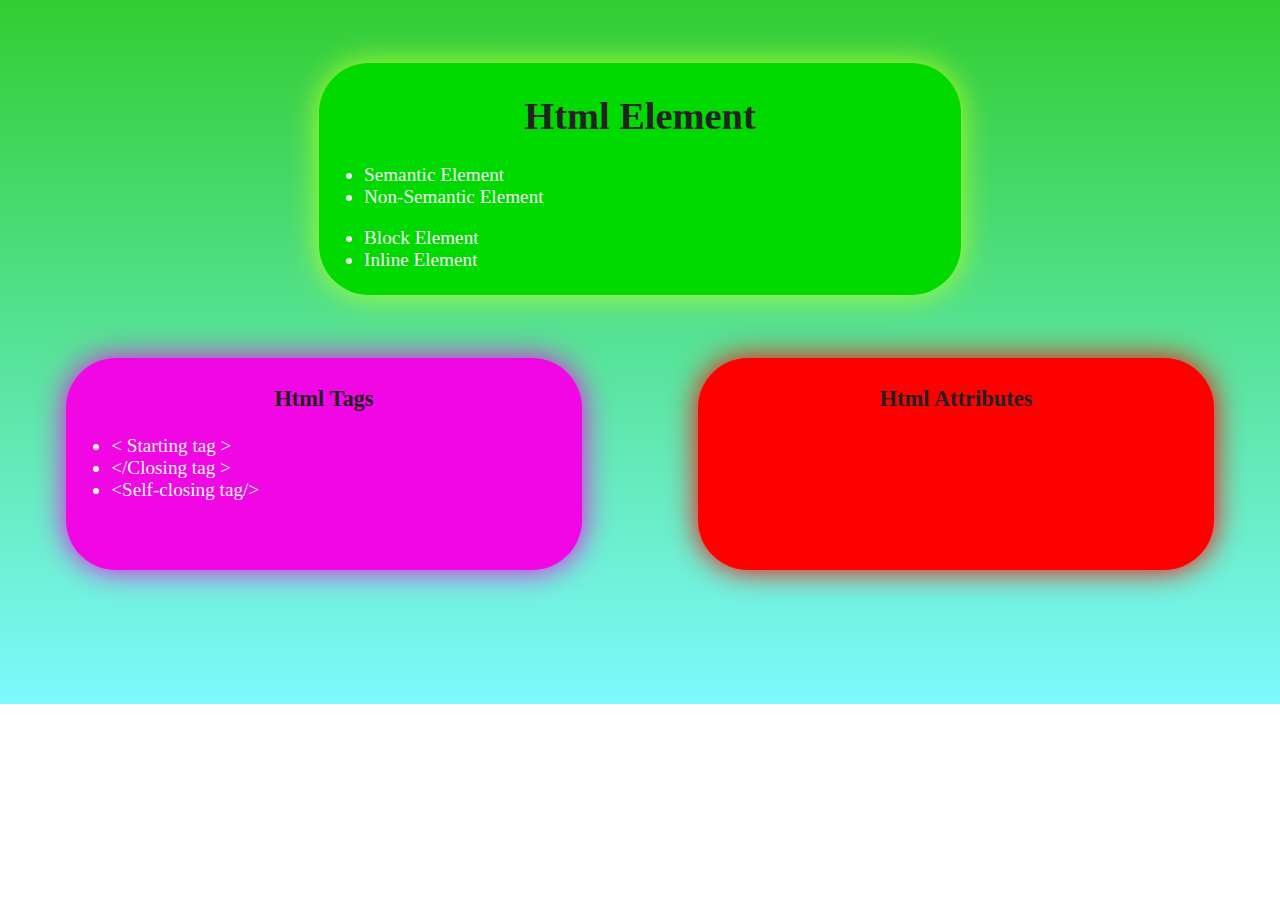
<file: index.html>
<!DOCTYPE html>
<html lang="en">

<head>
  <meta charset="UTF-8" />
  <meta http-equiv="X-UA-Compatible" content="IE=edge" />
  <meta name="viewport" content="width=device-width, initial-scale=1.0" />
  <title>Document</title>
  <link rel="stylesheet" href="./app.css" />
</head>
<div>
  <div id="main">
    <div id="box-one">
      <h1>Html Element</h1>

      <div class="type">
        <ul>
          <li>Semantic Element</li>
          <li>Non-Semantic Element</li>
        </ul>
      </div>
      <div class="type">
        <ul>
          <li>Block Element</li>
          <li>Inline Element</li>
        </ul>
      </div>
    </div>

      <div class="boxes-container">
        <div id="pink">
          <h3>Html Tags</h3>
          <p>
          <ul>
            <li>&lt; Starting tag &gt;</li>
            <li>&lt;/Closing tag &gt;</li>
            <li>&lt;Self-closing tag/&gt;</li>
          </ul>
          &nbsp; &nbsp;
          </p>
        </div>
        <div id="red">
          <h3>Html Attributes</h3>
        </div>
      </div>
    </div>
  </div>
</body>

</html>
</file>
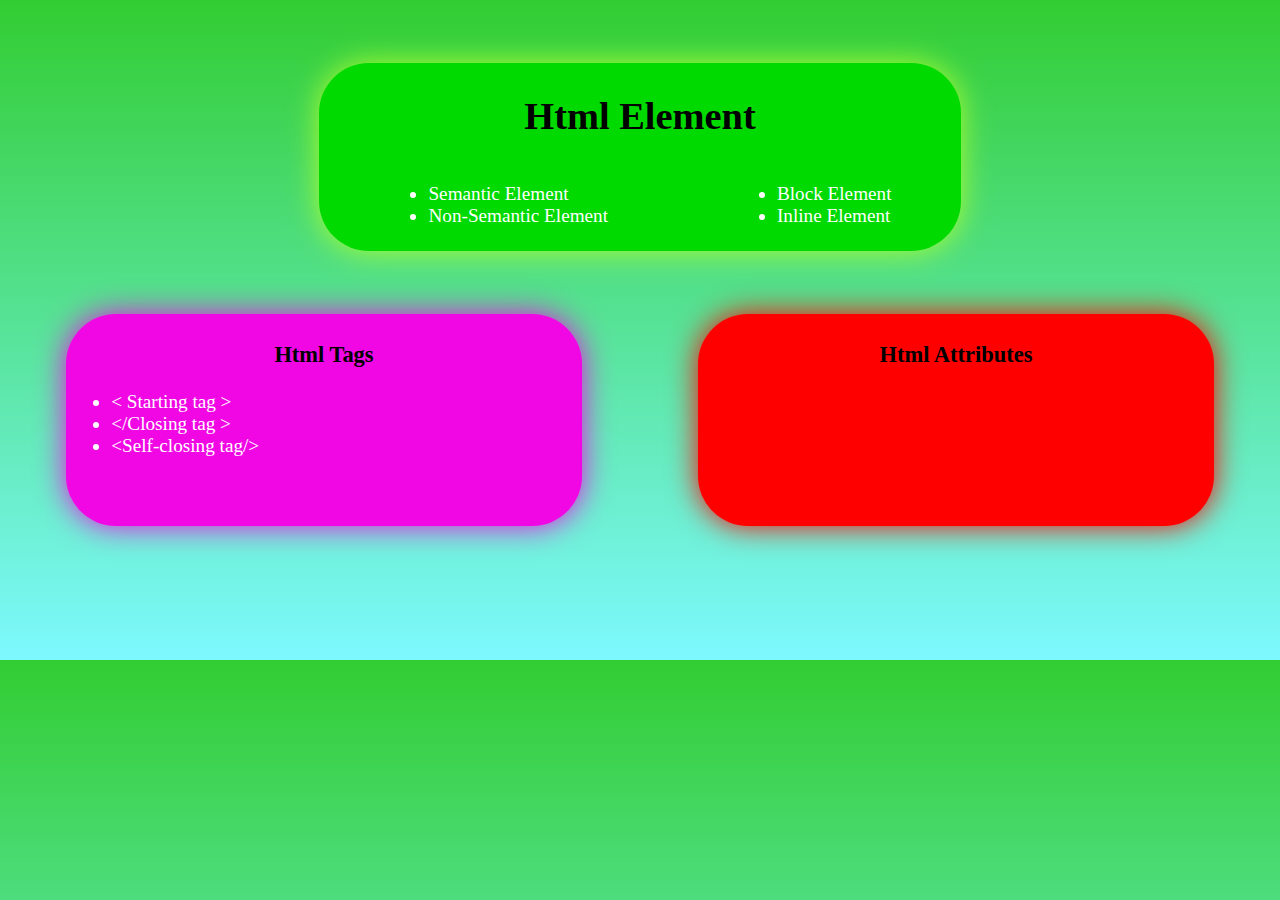
<file: Simple Assignment.html>
<!DOCTYPE html>
<html lang="en">

<head>
  <meta charset="UTF-8" />
  <meta http-equiv="X-UA-Compatible" content="IE=edge" />
  <meta name="viewport" content="width=device-width, initial-scale=1.0" />
  <title>Document</title>
  <link rel="stylesheet" href="./Simple.css" />
</head>

<body>
  <div id="main">
    <div id="head">
      <h1>Html Element</h1>
      <div style="display:flex">
        <div class="type">
          <ul>
            <li>Semantic Element</li>
            <li>Non-Semantic Element</li>
          </ul>
        </div>
        <div class="type">
          <ul>
            <li>Block Element</li>
            <li>Inline Element</li>
          </ul>
        </div>
      </div>
    </div>
      <div style="display: flex">
        <div id="pink">
          <h3>Html Tags</h3>
          <p>
          <ul>
            <li>&lt; Starting tag &gt;</li>
            <li>&lt;/Closing tag &gt;</li>
            <li>&lt;Self-closing tag/&gt;</li>
          </ul>
          &nbsp; &nbsp;
          </p>
        </div>
        <div id="red">
          <h3>Html Attributes</h3>
        </div>
      </div>
    </div>
</body>

</html>
</file>
<file: app.css>
body {
  background: linear-gradient(to bottom , #32cd32, #7df9ff);
  background-repeat: no-repeat;
}
h1,h3{
  text-align: center;
  color: #222;
}
p{
  text-align: center;
  font-size: larger;
}
.type{
  margin: auto;
}
#box-one{
  color: whitesmoke;
  background-color: rgb(0, 218, 0);
  width: 50%;
  padding: 5px;
  border-radius: 50px;
  font-size: 1.2em;
  margin: 0 auto;
  box-shadow: 0px 0px 31px 0px greenyellow;
  margin-top: 5%;
}
#pink {
  color: whitesmoke;
  background-color: rgb(240, 7, 228);
  width: 40%;
  padding: 5px;
  border-radius: 50px;
  font-size: 1.2em;
  margin: 0 auto;
  box-shadow: 0px 0px 30px 0px rgb(240, 7, 228);
  margin-top: 5%;
  margin-bottom: 10%;
}
#red {
  color: whitesmoke;
  background-color: red;
  width: 40%;
  padding: 5px;
  border-radius: 50px;
  font-size: 1.2em;
  margin: 0 auto;
  box-shadow: 0px 0px 30px 0px red;
  margin-top: 5%;
  margin-bottom: 10%;
}
.boxes-container{
  display: flex;
  justify-content: space-evenly;
}
</file>
<file: Simple.css>
body {
  background: linear-gradient(to bottom , #32cd32, #7df9ff);
}
h1,h3{
  text-align: center;
  color: black;
}
p{
  text-align: center;
  font-size: larger;
}
.type{
  margin: auto;
}
#head {
  color: white;
  background-color: rgb(0, 218, 0);
  width: 50%;
  padding: 5px;
  border-radius: 50px;
  font-size: 1.2em;
  margin: 0 auto;
  box-shadow: 0px 0px 31px 0px greenyellow;
  margin-top: 5%;
}
#pink {
  color: white;
  background-color: rgb(240, 7, 228);
  width: 40%;
  padding: 5px;
  border-radius: 50px;
  font-size: 1.2em;
  margin: 0 auto;
  box-shadow: 0px 0px 30px 0px rgb(240, 7, 228);
  margin-top: 5%;
  margin-bottom: 10%;
}
#red {
  color: white;
  background-color: red;
  width: 40%;
  padding: 5px;
  border-radius: 50px;
  font-size: 1.2em;
  margin: 0 auto;
  box-shadow: 0px 0px 30px 0px red;
  margin-top: 5%;
  margin-bottom: 10%;
}
</file>
